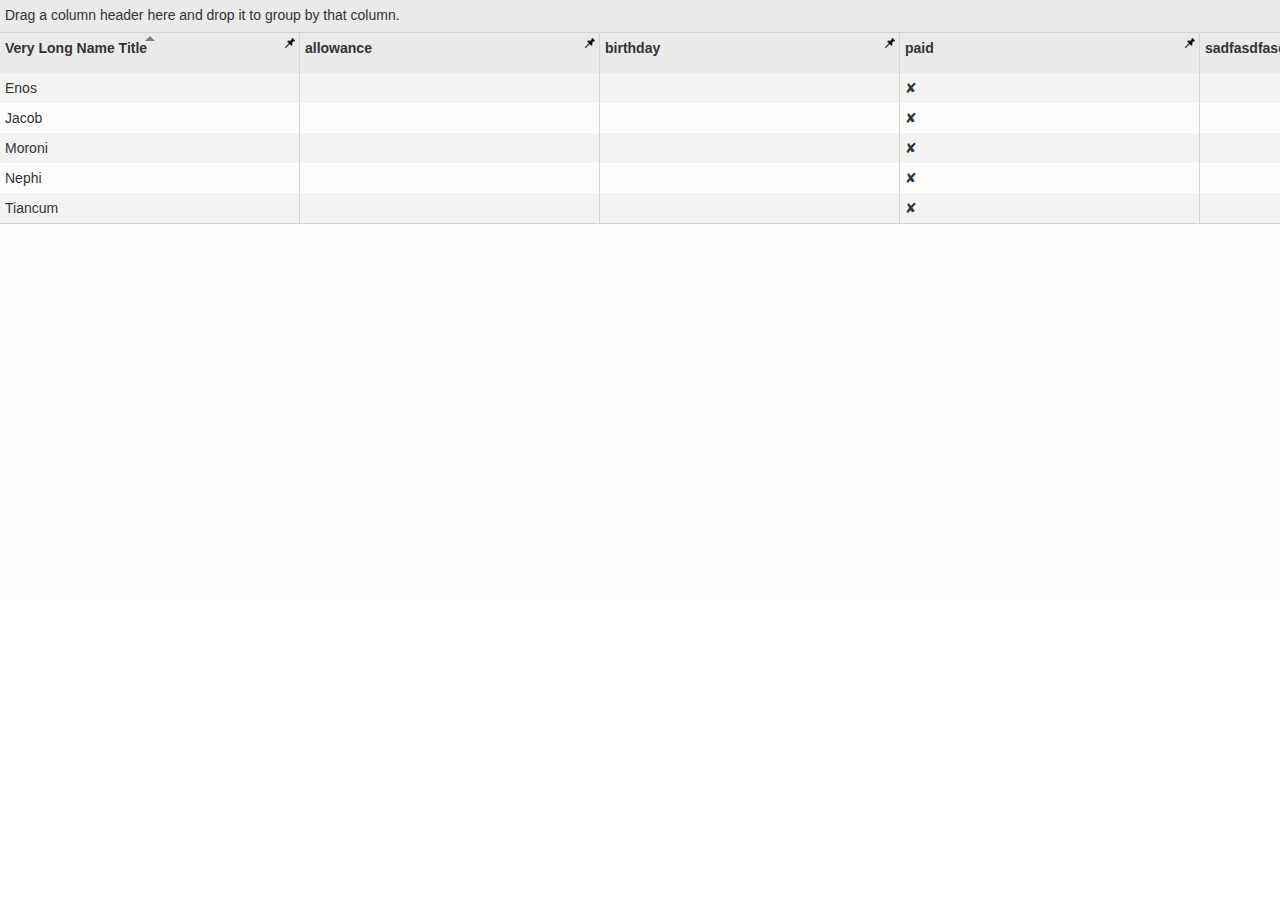
<file: www/angular-grid/workbench/index.html>
<!DOCTYPE html>
<html>
<head>
    <meta charset="utf-8" />
    <title>ng-grid workbench</title>
    <link rel="stylesheet" type="text/css" href="../lib/bootstrap/css/bootstrap.css" />
    <link rel="stylesheet" type="text/css" href="../ng-grid.css" />
    <script type="text/javascript" src="largeLoad.js"></script>
    <script type="text/javascript" src="largeTestData.js"></script>
    <script type="text/javascript" src="../lib/jquery-1.9.1.js"></script>
    <script type="text/javascript" src="../lib/jquery-ui-1.9.1.custom.min.js"></script>
    <script type="text/javascript" src="../lib/angular.js"></script>
    <script type="text/javascript" src="../lib/jquery-1.9.1.js"></script>
    <script type="text/javascript" src="../lib/jquery-ui-1.9.1.custom.min.js"></script>
    <script type="text/javascript" src="../lib/bootstrap/js/bootstrap.js"></script>
    <script type="text/javascript" src="../build/ng-grid.debug.js"></script>
    <script type="text/javascript" src="main.js"></script>
    <script>
        angular.module('myApp',['ngGrid']);
    </script>
    <style type="text/css">
        .ngRow.selected {
          color: #ffffff;
          font-weight: bold;
          background-color: #76b617;
          background-image: -webkit-linear-gradient(top, #76b617, #638911);
          background-image: -moz-linear-gradient(top, #76b617, #638911);
          background-image: -o-linear-gradient(top, #76b617, #638911);
          background-image: -ms-linear-gradient(top, #76b617, #638911);
          background-image: linear-gradient(top, #76b617, #638911);
          -webkit-border-radius: 4px 4px 4px 4px;
          -moz-border-radius: 4px 4px 4px 4px;
          border-radius: 4px 4px 4px 4px;
        }
    </style>
</head>
    <body ng-app="myApp" ng-controller="userController" >
        <div id="parent" style="position: absolute; top: 0; bottom: 0; left:0; right: 0;">
            <div style="width: 1600px; height: 600px;" class="table"  ng-grid="gridOptions">
            </div>    
        </div>
        <div>{{mySelections | json}}</div>
        <button ng-click="checkData()">Check Data</button>
        <button ng-click="Add()">Insert Rows</button>
        <button ng-click="changeLang()">change Language</button>
        <button ng-click="setSelection()">set Selections</button>
    </body>
</html>
</file>
<file: www/angular-grid/ng-grid.css>
.ngGrid {
  background-color: #fdfdfd;
}
.ngGrid input[type="checkbox"] {
  margin: 0;
  padding: 0;
}
.ngGrid input {
  vertical-align: top;
}
.ngGrid.unselectable {
  -moz-user-select: none;
  -khtml-user-select: none;
  -webkit-user-select: none;
  -o-user-select: none;
  user-select: none;
}
.ngViewport {
  overflow: auto;
  min-height: 20px;
}
.ngViewport:focus {
  outline: none;
}
.ngCanvas {
  position: relative;
}
.ngVerticalBar {
  position: absolute;
  right: 0;
  width: 0;
}
.ngVerticalBarVisible {
  width: 1px;
  background-color: #d4d4d4;
}
.ngHeaderContainer {
  position: relative;
  overflow: hidden;
  font-weight: bold;
  background-color: inherit;
}
.ngHeaderCell {
  position: absolute;
  top: 0;
  bottom: 0;
  background-color: inherit;
}
.ngHeaderCell.pinned {
  z-index: 1;
}
.ngHeaderSortColumn {
  position: absolute;
  overflow: hidden;
}
.ngTopPanel {
  position: relative;
  z-index: 1;
  background-color: #eaeaea;
  border-bottom: 1px solid #d4d4d4;
}
.ngSortButtonDown {
  position: absolute;
  top: 3px;
  left: 0;
  right: 0;
  margin-left: auto;
  margin-right: auto;
  border-color: gray transparent;
  border-style: solid;
  border-width: 0 5px 5px 5px;
  height: 0;
  width: 0;
}
.ngNoSort {
  cursor: default;
}
.ngHeaderButton {
  position: absolute;
  right: 2px;
  top: 8px;
  -moz-border-radius: 50%;
  -webkit-border-radius: 50%;
  border-radius: 50%;
  width: 14px;
  height: 14px;
  z-index: 1;
  background-color: #9fbbb4;
  cursor: pointer;
}
.ngSortButtonUp {
  position: absolute;
  top: 3px;
  left: 0;
  right: 0;
  margin-left: auto;
  margin-right: auto;
  border-color: gray transparent;
  border-style: solid;
  border-width: 5px 5px 0 5px;
  height: 0;
  width: 0;
}
.ngHeaderScroller {
  position: absolute;
  background-color: inherit;
}
.ngSortPriority {
  position: absolute;
  top: -5px;
  left: 1px;
  font-size: 6pt;
  font-weight: bold;
}
.ngHeaderGrip {
  cursor: col-resize;
  width: 10px;
  right: -5px;
  top: 0;
  height: 100%;
  position: absolute;
  background-color: transparent;
}
.ngHeaderText {
  padding: 5px;
  -moz-box-sizing: border-box;
  -webkit-box-sizing: border-box;
  box-sizing: border-box;
  white-space: nowrap;
  -ms-text-overflow: ellipsis;
  -o-text-overflow: ellipsis;
  text-overflow: ellipsis;
  overflow: hidden;
}
.ngHeaderButtonArrow {
  position: absolute;
  top: 4px;
  left: 3px;
  width: 0;
  height: 0;
  border-style: solid;
  border-width: 6.5px 4.5px 0 4.5px;
  border-color: #4d4d4d transparent transparent transparent;
}
.ngPinnedIcon {
  background-image: url([data-uri]);
  background-repeat: no-repeat;
  position: absolute;
  right: 5px;
  top: 5px;
  height: 10px;
  width: 10px;
}
.ngUnPinnedIcon {
  background-image: url([data-uri]);
  background-repeat: no-repeat;
  position: absolute;
  height: 10px;
  width: 10px;
  right: 5px;
  top: 5px;
}
.ngColMenu {
  right: 2px;
  padding: 5px;
  top: 25px;
  -moz-border-radius: 3px;
  -webkit-border-radius: 3px;
  border-radius: 3px;
  background-color: #bdd0cb;
  position: absolute;
  border: 2px solid #d4d4d4;
  z-index: 1;
}
.ngColListCheckbox {
  position: relative;
  right: 3px;
  top: 4px;
}
.ngColList {
  list-style-type: none;
}
.ngColListItem {
  position: relative;
  right: 17px;
  top: 2px;
  white-space: nowrap;
}
.ngMenuText {
  position: relative;
  top: 2px;
  left: 2px;
}
.ngGroupPanel {
  background-color: #eaeaea;
  overflow: hidden;
  border-bottom: 1px solid #d4d4d4;
}
.ngGroupPanelDescription {
  margin-top: 5px;
  margin-left: 5px;
}
.ngGroupList {
  list-style-type: none;
  margin: 0;
  padding: 0;
}
.ngAggHeader {
  position: absolute;
  border: none;
}
.ngGroupElement {
  float: left;
  height: 100%;
  width: 100%;
}
.ngGroupIcon {
  background-image: url([data-uri]);
  background-repeat: no-repeat;
  height: 15px;
  width: 15px;
  position: absolute;
  right: -2px;
  top: 2px;
}
.ngGroupedByIcon {
  background-image: url([data-uri]);
  background-repeat: no-repeat;
  height: 15px;
  width: 15px;
  position: absolute;
  right: -2px;
  top: 2px;
}
.ngGroupName {
  background-color: #fdfdfd;
  border: 1px solid #d4d4d4;
  padding: 3px 10px;
  float: left;
  margin-left: 0;
  margin-top: 2px;
  -moz-border-radius: 3px;
  -webkit-border-radius: 3px;
  border-radius: 3px;
  font-weight: bold;
}
.ngGroupArrow {
  width: 0;
  height: 0;
  border-top: 6px solid transparent;
  border-bottom: 6px solid transparent;
  border-left: 6px solid black;
  margin-top: 10px;
  margin-left: 5px;
  margin-right: 5px;
  float: right;
}
.ngGroupingNumber {
  position: absolute;
  right: -10px;
  top: -2px;
}
.ngAggArrowCollapsed {
  position: absolute;
  left: 8px;
  bottom: 10px;
  width: 0;
  height: 0;
  border-style: solid;
  border-width: 5px 0 5px 8.7px;
  border-color: transparent transparent transparent #000000;
}
.ngGroupItem {
  float: left;
}
.ngGroupItem:first-child {
  margin-left: 2px;
}
.ngRemoveGroup {
  width: 5px;
  -moz-opacity: 0.4;
  opacity: 0.4;
  margin-top: -1px;
  margin-left: 5px;
}
.ngRemoveGroup:hover {
  color: black;
  text-decoration: none;
  cursor: pointer;
  -moz-opacity: 0.7;
  opacity: 0.7;
}
.ngAggArrowExpanded {
  position: absolute;
  left: 8px;
  bottom: 10px;
  width: 0;
  height: 0;
  border-style: solid;
  border-width: 0 0 9px 9px;
  border-color: transparent transparent #000000 transparent;
}
.ngAggregate {
  position: absolute;
  background-color: #c9dde1;
  border-bottom: 1px solid beige;
  overflow: hidden;
  top: 0;
  bottom: 0;
  right: -1px;
  left: 0;
}
.ngAggregateText {
  position: absolute;
  left: 27px;
  top: 5px;
  line-height: 20px;
  white-space: nowrap;
}
.ngRow {
  position: absolute;
  border-bottom: 1px solid #d4d4d4;
}
.ngRow.odd {
  background-color: #fdfdfd;
}
.ngRow.even {
  background-color: #f3f3f3;
}
.ngRow.selected {
  background-color: #c9dde1;
}
.ngCell {
  overflow: hidden;
  position: absolute;
  top: 0;
  bottom: 0;
  background-color: inherit;
}
.ngCell.pinned {
  z-index: 1;
}
.ngCellText {
  padding: 5px;
  -moz-box-sizing: border-box;
  -webkit-box-sizing: border-box;
  box-sizing: border-box;
  white-space: nowrap;
  -ms-text-overflow: ellipsis;
  -o-text-overflow: ellipsis;
  text-overflow: ellipsis;
  overflow: hidden;
}
.ngSelectionCell {
  margin-top: 9px;
  margin-left: 6px;
}
.ngSelectionHeader {
  position: absolute;
  top: 11px;
  left: 6px;
}
.ngCellElement:focus {
  outline: 0;
  background-color: #b3c4c7;
}
.ngRow.canSelect {
  cursor: pointer;
}
.ngSelectionCheckbox {
  margin-top: 9px;
  margin-left: 6px;
}
.ngFooterPanel {
  background-color: #eaeaea;
  padding: 0;
  border-top: 1px solid #d4d4d4;
  position: relative;
}
.nglabel {
  display: block;
  float: left;
  font-weight: bold;
  padding-right: 5px;
}
.ngTotalSelectContainer {
  float: left;
  margin: 5px;
  margin-top: 7px;
}
.ngFooterSelectedItems {
  padding: 2px;
}
.ngFooterTotalItems.ngnoMultiSelect {
  padding: 0 !important;
}
.ngPagerFirstBar {
  width: 10px;
  border-left: 2px solid #4d4d4d;
  margin-top: -6px;
  height: 12px;
  margin-left: -3px;
}
.ngPagerButton {
  height: 25px;
  min-width: 26px;
}
.ngPagerFirstTriangle {
  width: 0;
  height: 0;
  border-style: solid;
  border-width: 5px 8.7px 5px 0;
  border-color: transparent #4d4d4d transparent transparent;
  margin-left: 2px;
}
.ngPagerNextTriangle {
  margin-left: 1px;
}
.ngPagerPrevTriangle {
  margin-left: 0;
}
.ngPagerLastTriangle {
  width: 0;
  height: 0;
  border-style: solid;
  border-width: 5px 0 5px 8.7px;
  border-color: transparent transparent transparent #4d4d4d;
  margin-left: -1px;
}
.ngPagerLastBar {
  width: 10px;
  border-left: 2px solid #4d4d4d;
  margin-top: -6px;
  height: 12px;
  margin-left: 1px;
}
.ngFooterTotalItems {
  padding: 2px;
}
</file>
